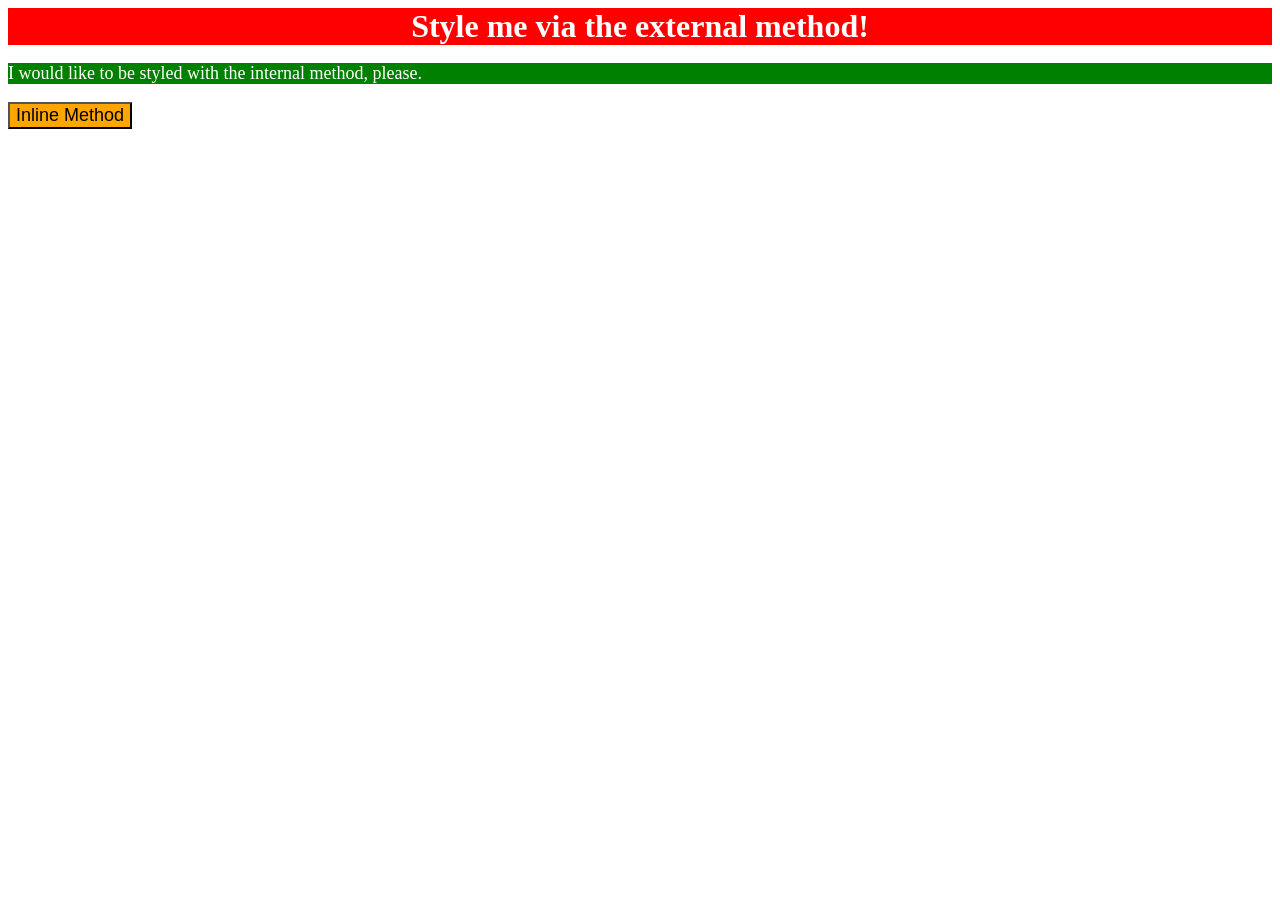
<file: foundations/intro-to-css/01-css-methods/index.html>
<!DOCTYPE html>
<html lang="en">
  <head>
    <link rel="stylesheet" href="style.css">
    <style>
      p{
        background-color:green;
        color:white;
        font-size:18px;
      }
    </style>
    <meta charset="UTF-8">
    <meta http-equiv="X-UA-Compatible" content="IE=edge">
    <meta name="viewport" content="width=device-width, initial-scale=1.0">
    <title>Methods for Adding CSS</title>
  </head>
  <body>
    <div>Style me via the external method!</div>
    <p>I would like to be styled with the internal method, please.</p>
    <button style="background-color:orange; font-size:18px ">Inline Method</button>
  </body>
</html>
</file>
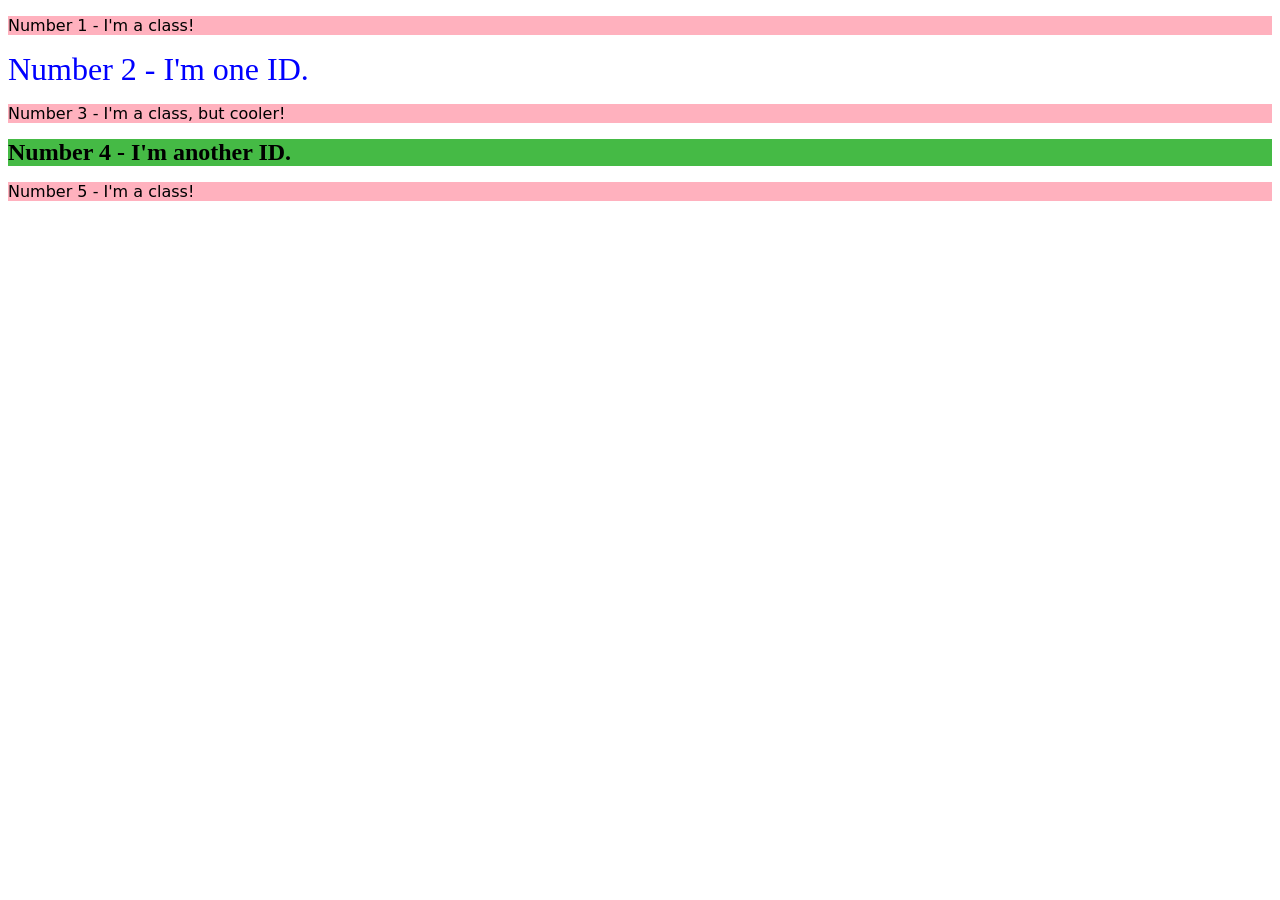
<file: foundations/intro-to-css/02-class-id-selectors/index.html>
<!DOCTYPE html>
<html lang="en">
  <head>
    <meta charset="UTF-8">
    <meta http-equiv="X-UA-Compatible" content="IE=edge">
    <meta name="viewport" content="width=device-width, initial-scale=1.0">
    <title>Class and ID Selectors</title>
    <link rel="stylesheet" href="style.css">
  </head>
  <body>
    <p class="pinkish">Number 1 - I'm a class!</p>
    <div id="blueish">Number 2 - I'm one ID.</div>
    <p class="pinkish cooler">Number 3 - I'm a class, but cooler!</p>
    <div id="greeny">Number 4 - I'm another ID.</div>
    <p class="pinkish">Number 5 - I'm a class!</p>
  </body>
</html>
</file>
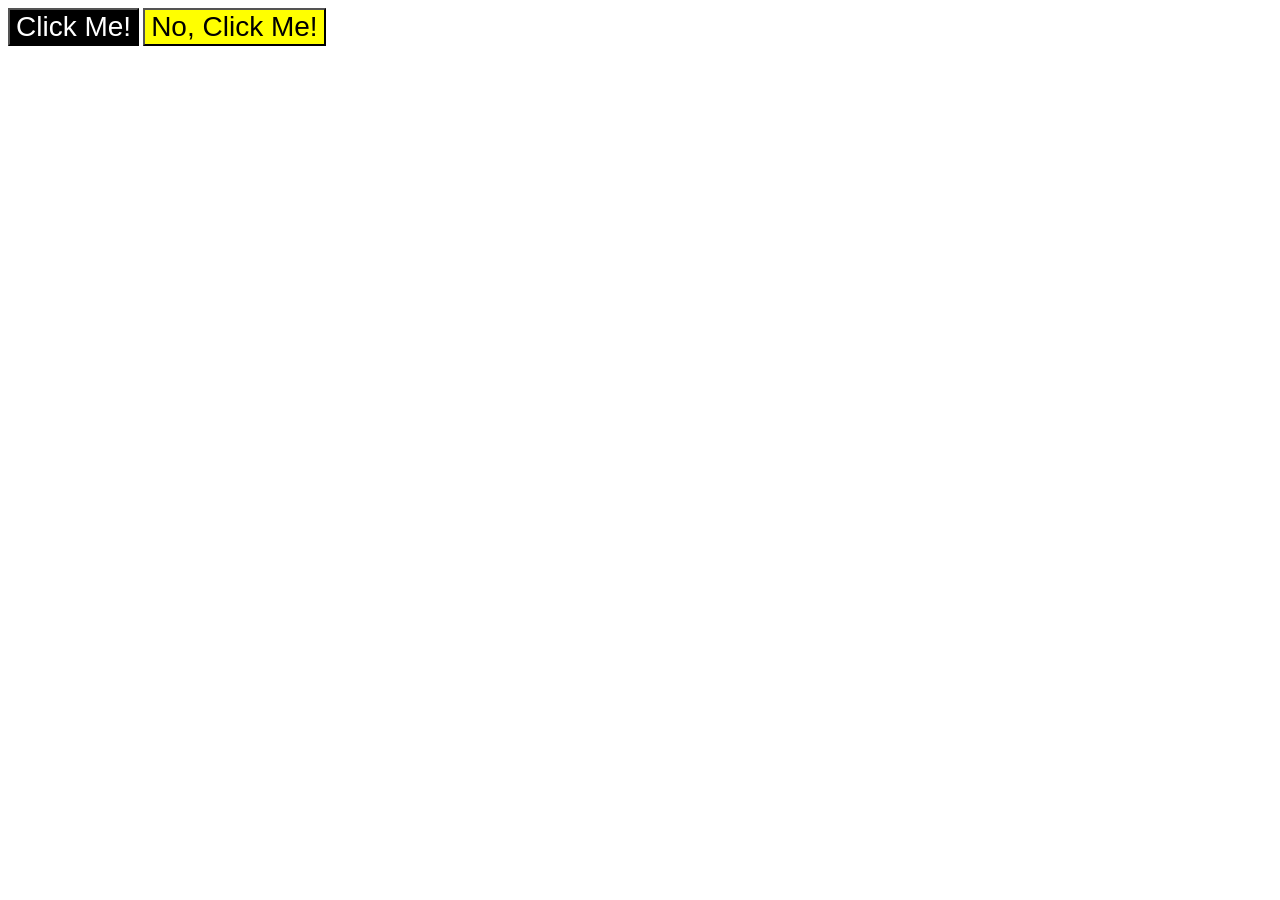
<file: foundations/intro-to-css/03-grouping-selectors/index.html>
<!DOCTYPE html>
<html lang="en">
  <head>
    <meta charset="UTF-8">
    <meta http-equiv="X-UA-Compatible" content="IE=edge">
    <meta name="viewport" content="width=device-width, initial-scale=1.0">
    <title>Grouping Selectors</title>
    <link rel="stylesheet" href="style.css">
  </head>
  <body>
    <button class="click">Click Me!</button>
    <button class="noclick">No, Click Me!</button>
  </body>
</html>
</file>
<file: foundations/intro-to-css/01-css-methods/style.css>
div {
    background-color: red;
    color: white;
    font-size: 32px;
    text-align: center;
    font-weight: bold;
}
</file>
<file: foundations/intro-to-css/02-class-id-selectors/style.css>
/* Add CSS Styling */
.pinkish{
    background-color: #ffb1be;
    font-family: Verdana, "DejaVu Sans", sans-serif;
}
#blueish{
    color: hsl(240, 100%, 50%);
    font-size:32px;
}
#cooler{
    font-size:24px;
}
#greeny{
    background-color: rgb(69, 186, 69);
    font-weight: bold;
    font-size: 24px;
}
</file>
<file: foundations/intro-to-css/03-grouping-selectors/style.css>
/* Add CSS Styling */
.noclick,
.click {
    font-size: 28px;
    font-family: Helvetica,'Times New Roman',sans-serif;
}

.noclick{
    background-color: #ffff00;
}

.click{
    background-color: hsl(0, 0%, 0%);
    color: white;
}
</file>
